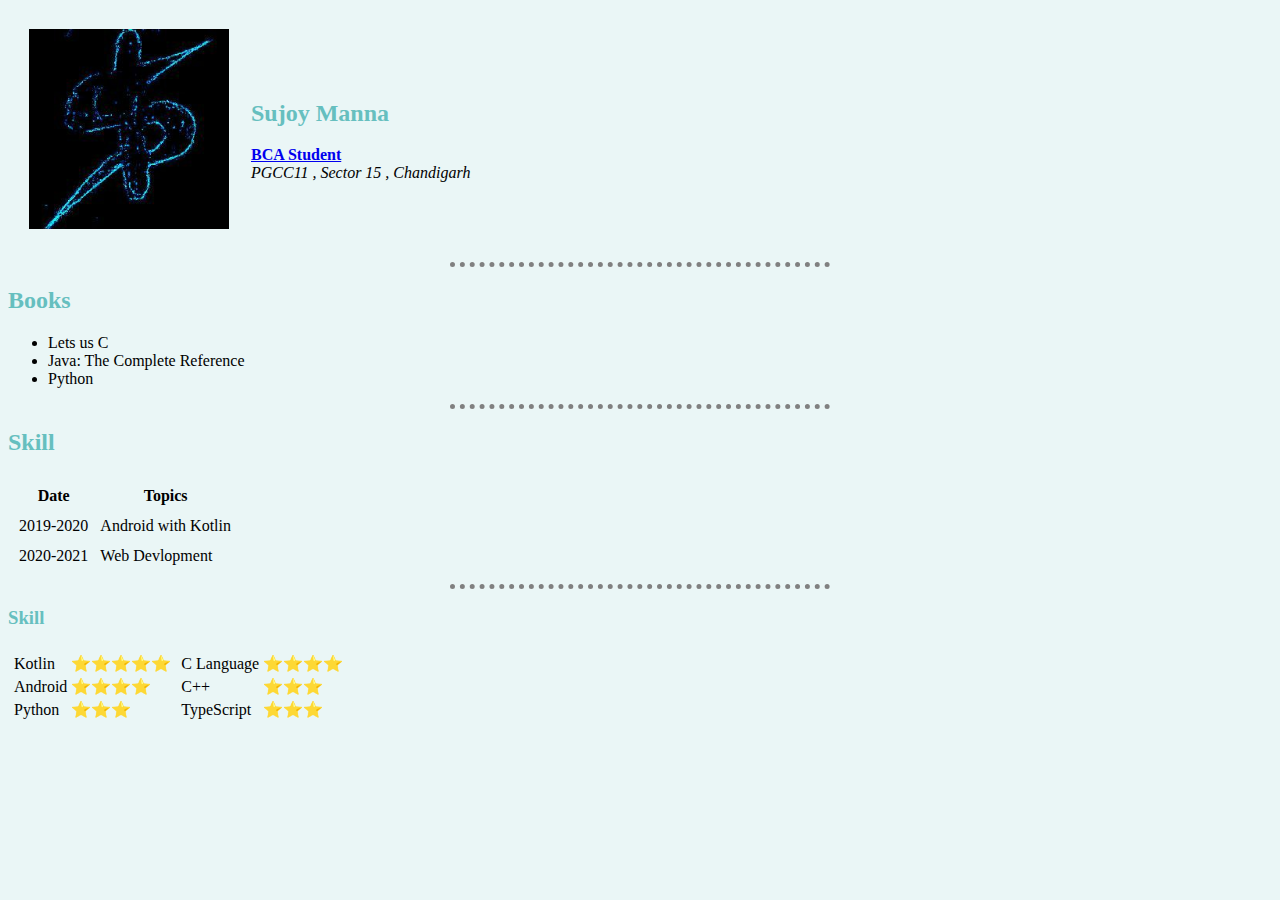
<file: index.html>
<!DOCTYPE html>
<html lang="en">
<head>
    <meta charset="UTF-8">
    <meta http-equiv="X-UA-Compatible" content="IE=edge">
    <meta name="viewport" content="width=device-width, initial-scale=1.0">
    <title>My Personal Site</title>
    <link rel="stylesheet" href="./css/styles.css">


</head>
<body >
    <table cellspacing ="20" >
        <tr >
            <td>
                <img height="200" src="./Media/myPic.jpg" alt="Profile picture">
            </td>
            <td>
                <h2>Sujoy Manna</h2>
                <strong><a href="contactMe.html">BCA Student</a></strong> <br>
                <em>PGCC11 , Sector 15 , Chandigarh</em>
            </td>
        </tr>
    </table>

    <hr >
    <h2>Books</h2>
    <ul>
        <li>Lets us C</li>
        <li>Java: The Complete Reference</li>
        <li>Python</li>
    </ul>
    <hr>
    <h2>Skill</h2>


    <table cellspacing="10">
        <thead>
            <th>Date</th>
            <th>Topics</th>
        </thead>
        <tbody>
            <tr>
                <td>2019-2020</td>
                <td>Android with Kotlin</td>
            </tr>
            <tr>
                <td>2020-2021</td>
                <td>Web Devlopment</td>
            </tr>
        </tbody>
    </table>

    <hr>

    <h3>Skill</h3>

    <table>
        <tr>
            <td>
                <table>
                    <tr>
                        <td>Kotlin</td>
                        <td>⭐⭐⭐⭐⭐</td>
                    </tr>
                    <tr>
                        <td>Android</td>
                        <td>⭐⭐⭐⭐</td>
                    </tr>
                    <tr>
                        <td>Python</td>
                        <td>⭐⭐⭐</td>
                    </tr>
    
                </table>
            </td>
            <td>
                <table>
                    <tr>
                        <td>C Language</td>
                        <td>⭐⭐⭐⭐</td>
                    </tr>
                    <tr>
                        <td>C++</td>
                        <td>⭐⭐⭐</td>
                    </tr>
                    <tr>
                        <td>TypeScript</td>
                        <td>⭐⭐⭐</td>
                    </tr>
    
                </table>
            </td>
        </tr>
    </table>

</body>
</html>
</file>
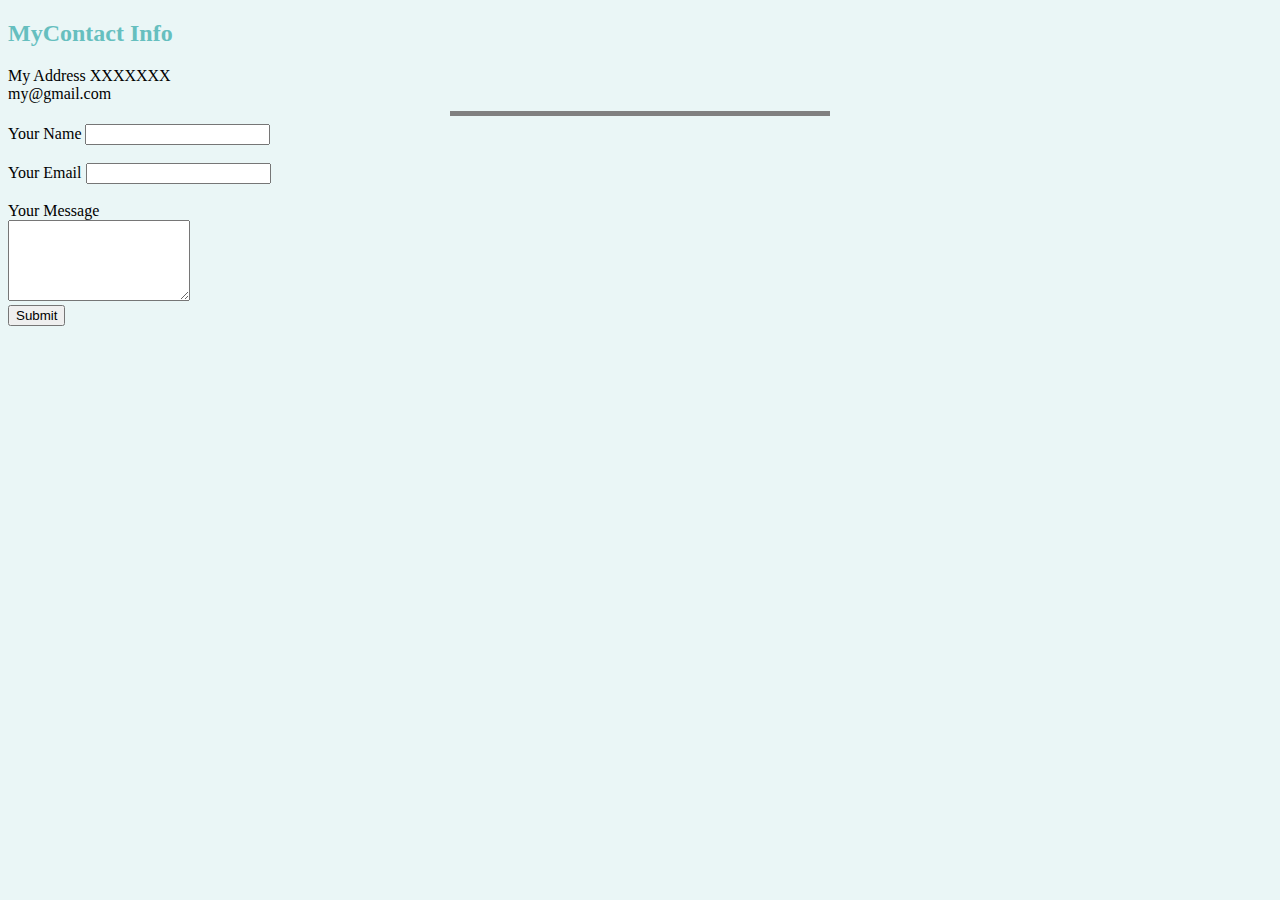
<file: contactMe.html>
<!DOCTYPE html>
<html lang="en">
<head>
    <meta charset="UTF-8">
    <meta http-equiv="X-UA-Compatible" content="IE=edge">
    <title>Contact Details</title>
    <link rel="stylesheet" href="./css/styles.css">
</head>
<body>
    <h2>MyContact Info</h2>
    My Address XXXXXXX <br>
    my@gmail.com
    <hr size="2" noshade="">
    <form action="">
        <label for="">Your Name </label>
        <input type="text" name="" id=""><br> <br>
        <label for="">Your Email</label>
        <input type="email "> <br><br>
        <label for="">Your Message</label><br>
        <textarea name="" id="" cols="20" rows="5"></textarea> <br>
        <input type="submit" name="" id=" ">
    </form>

</body>
</html>
</file>
<file: css/styles.css>
h2{
    color: #66BFBF;
}

h3{
    color: #66BFBF;
}

body{
        background-color:#EAF6F6;
    }

    hr{
        border-style: dotted none none;
        border-width: 5px;
        border-color: grey;
        width: 30%;
    }
</file>
